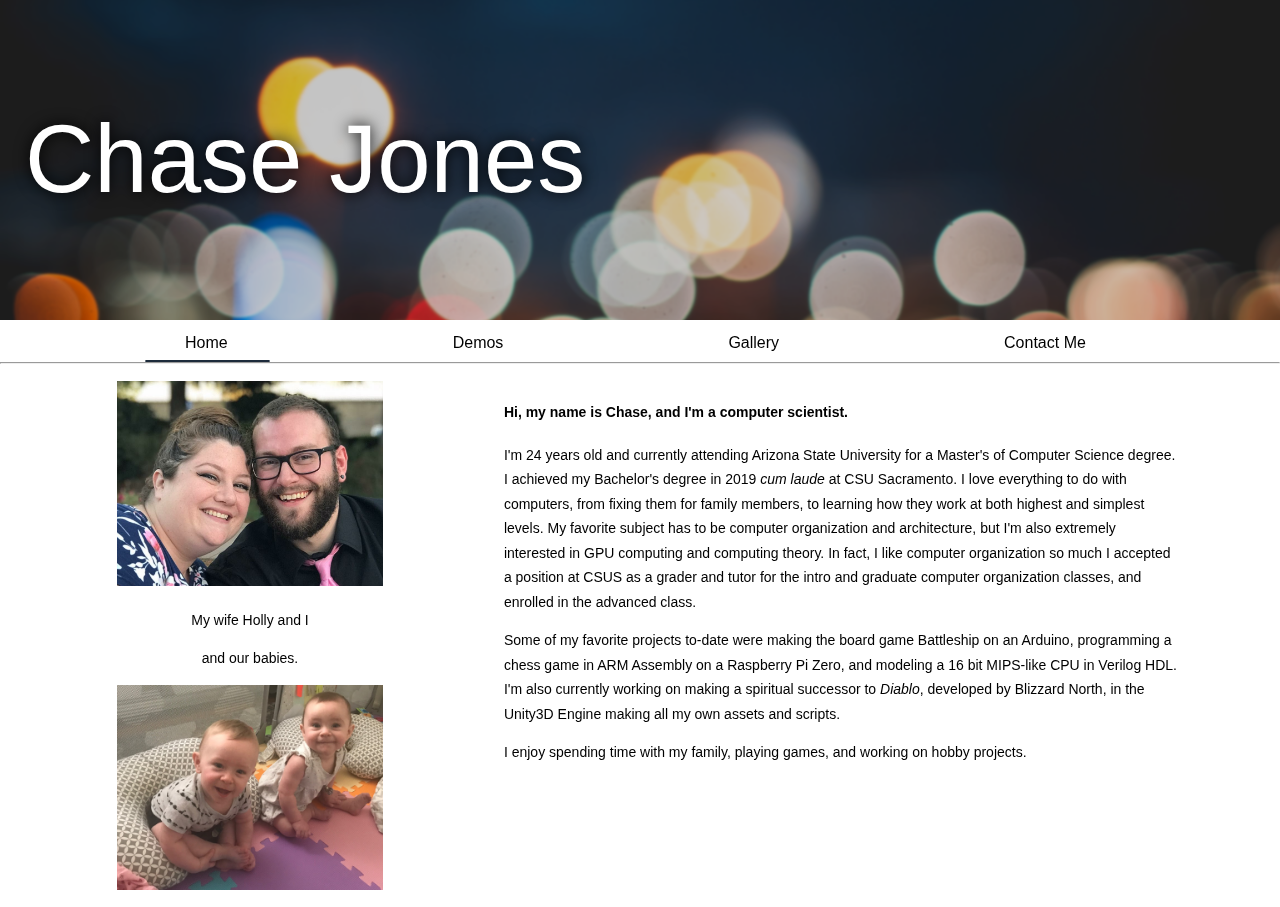
<file: index.html>
<!DOCTYPE html>
<html>
    <script src="https://code.jquery.com/jquery-3.2.1.min.js"></script>
	<script>
		function openTab(evt, contentGroup, tabGroup, tabLabel) {
            var i, tabcontent, tabs;
            // get all tabs
            tabcontent = document.getElementsByClassName(contentGroup);
            for (i = 0; i < tabcontent.length; i++) {
                tabcontent[i].style.display = "none";
            }
		  
            var newIndex, oldIndex = 0;
            tabs = document.getElementsByClassName(tabGroup);
            oldIndex = getActiveTabIndex(tabs);
            for (i = 0; i < tabs.length; i++) {
                tabs[i].className = tabs[i].className.replace(" activeTab", "");
            }
		  
            document.getElementById(tabLabel).style.display = "block";
            evt.currentTarget.className += " activeTab";
		  
            newIndex = getActiveTabIndex(tabs);
		  
            startSelectRectangleAnimation(newIndex, oldIndex, tabs);
		}
		
		function getActiveTabIndex(tabs){
            var index;
            for (var i = 0; i < tabs.length; i++) {
                if (tabs[i].className.includes("activeTab")){
                    index = i;
                    break;
                }
            }
		  
            if (index == undefined){
                index = 0;
            }
            return index;
		}
		
		function startSelectRectangleAnimation(newIndex, oldIndex, tabs){
            var id;
            var lerpSpeed = 20*(Math.max(1, Math.abs(newIndex-oldIndex) - 1));                
            var tabContainer = tabs[0].parentElement;
            var rectangle = tabContainer.lastElementChild;
            
            var destx1 = tabs[newIndex].offsetLeft - tabContainer.offsetLeft; // left
            var destx2 = destx1 + tabs[newIndex].offsetWidth; // right
            
            var sourcex1 = tabs[oldIndex].offsetLeft - tabContainer.offsetLeft;
            var sourcex2 = sourcex1 + tabs[oldIndex].offsetWidth;
            
            if (rectangle.className.includes("transitioning")){
                var _ = setTimeout(startSelectRectangleAnimation, 200, newIndex, oldIndex, tabs);
            }
            else{
                rectangle.className += " transitioning";
                id = setInterval(frame, 10);
            }
            
            function frame(){
                if (sourcex1 == destx1 && sourcex2 == destx2){
                    rectangle.className = rectangle.className.replace(" transitioning", "");
                    clearInterval(id);
                }
                else if (newIndex < oldIndex){
                    if (sourcex1 != destx1){
                        sourcex1 = Math.max(destx1, sourcex1 -= lerpSpeed);
                    }
                    else
                    {
                        sourcex2 = Math.max(destx2, sourcex2 -= lerpSpeed);
                    }
                }
                else {
                    if (sourcex2 != destx2){
                        sourcex2 = Math.min(destx2, sourcex2 += lerpSpeed);
                    }
                    else
                    {
                        sourcex1 = Math.min(destx1, sourcex1 += lerpSpeed);
                    }
                }
                
                rectangle.style.marginLeft = sourcex1 + 'px';
                rectangle.style.width = sourcex2-sourcex1 + 'px';
            }
		}
		
		function onFinishedLoad(){
			// Get the element with id="defaultOpen" and click on it
			var defaultTabs = document.getElementsByClassName("defaultTab");
			for (var i = 0; i < defaultTabs.length; i++) {
				defaultTabs[i].click();
			}
		}
	</script>
	<head>
        <link href="style.css" rel="stylesheet" type="text/css">
	</head>
	<body>
        <header>
            <div id="headerOverlay" >
                <div id="headerText">
                    <p>Chase Jones</p>
                </div>
            </div>
        </header>

        <div id="content">
            <div class="primaryTabContainer">
                
                <div class="spacer" ></div>
                
                <button class="primaryTabs defaultTab" 
                        onclick="openTab(event, 'primaryTabContent', 'primaryTabs', 'tab1')">
                    Home
                </button>
                
                <div class="spacer" ></div>
                
                <button class="primaryTabs" 
                        onclick="openTab(event, 'primaryTabContent', 'primaryTabs', 'tab2')">
                    Demos
                </button>
                
                <div class="spacer" ></div>
                
                <button class="primaryTabs" 
                        onclick="openTab(event, 'primaryTabContent', 'primaryTabs', 'tab3')">
                    Gallery
                </button>
                
                <div class="spacer" ></div>
                
                <button class="primaryTabs" 
                        onclick="openTab(event, 'primaryTabContent', 'primaryTabs', 'tab4')">
                    Contact Me
                </button>
                
                <div class="rectangle"></div>
            </div>
            
            <hr class="primaryTabHR"/>

            <div id="tab1" class="tabcontent primaryTabContent">
                <div id="pictures" style="width: 300px; text-align: center; display: inline-block;">
                    <img src="img/us.jpg" alt="My wife and I" width="266" height="205" />
                    <div id="captions" style="margin: auto;">
                        <p>My wife Holly and I</p>
                        <p>and our babies.</p>
                    </div>
                    <img src="img/babies.jpg" alt="Our babies" width="266" height="205" />
                </div>

                <div id="aboutMe" style="margin-left: 100px; width: 675px; display: inline-block; vertical-align: top;">
                    <h4>Hi, my name is Chase, and I'm a computer scientist.</h4>
                    <p>I'm 24 years old and currently attending Arizona State University for a Master's of Computer Science degree. I achieved my Bachelor's degree in 2019 <em>cum laude</em> at CSU Sacramento. I love everything to do with computers, from fixing them for family members, to learning how they work at both highest and simplest levels. My favorite subject has to be computer organization and architecture, but I'm also extremely interested in GPU computing and computing theory. In fact, I like computer organization so much I accepted a position at CSUS as a grader and tutor for the intro and graduate computer organization classes, and enrolled in the advanced class.</p>
                    
                    <p>Some of my favorite projects to-date were making the board game Battleship on an Arduino, programming a chess game in ARM Assembly on a Raspberry Pi Zero, and modeling a 16 bit MIPS-like CPU in Verilog HDL. I'm also currently working on making a spiritual successor to <em>Diablo</em>, developed by Blizzard North, in the Unity3D Engine making all my own assets and scripts.</p>
                    
                    <p>I enjoy spending time with my family, playing games, and working on hobby projects.</p>
                </div>
            </div>

            <div id="tab2" class="tabcontent primaryTabContent">
                <h3>Under construction...</h3>
                <p>This page is not yet finished.</p>
            </div>
            
            <div id="tab3" class="tabcontent primaryTabContent">
                <h3>Under construction...</h3>
                <p>This page is not yet finished.</p>
            </div>

            <div id="tab4" class="tabcontent primaryTabContent">
                <h3>Contact me!</h3>
                <p>Say 'Hi' or contact me at <a href="mailto:chasedjones88@gmail.com">chasedjones88@gmail.com</a></p>
            </div>
        </div>
	</body>
	
	<script>
		onFinishedLoad();
	</script>
</html>
</file>
<file: style.css>
html, body {
    margin: 0px;
    height: 100%;
    font-family: Lato, sans-serif;
    line-height: 1.75;
    font-size: 14px;
}

header {
    height: 320px;
    min-width: 650px;
    position: fixed;
    width: 100% !important;
    max-width: 100% !important; 
    background-color: #1d2b3b;
    background-image: url('img/banner.png');
    background-position: center; 
    background-repeat: no-repeat;
    background-size: cover;
    overflow-y: hidden;
    line-height: 1;
}

#headerOverlay {
    height: 100%;
    width: 100%;
    background-color: #0003;
}

#headerText {
    vertical-align: center;
    position: absolute;
    font-size: 96px;
    color: white;
    padding: 0 25px;
    text-shadow: #000 0 0 15px;
    margin-top: 15px;
}

#content {
    position: relative;
    width: 1280px;
    margin: auto;
}

header + #content {
    padding-top: 320px;
}

/* Style the tab */
.primaryTabContainer, .tabContainer {
  overflow: hidden;
  text-align: center;
}

/* Style the buttons inside the tab */
.primaryTabContainer button, .tabContainer button {
  background-color: inherit;
  float: left;
  border: none;
  outline: none;
  cursor: pointer;
  margin-left: 20px;
  margin-right: 20px;
  padding: 14px 40px;
  transition: 0.1s;
  font-size: 16px;
  font-weight: Semi-bold;
  margin: auto;
}

.primaryTabContainer .spacer, .tabContainer .spacer {
    float: left;
    height: 10px;
    width: 145px;
}

/* Change background color of buttons on hover */
.primaryTabContainer button:hover {
  color: #1d2b3b;
}

/* Create an active/current tablink class */
.primaryTabContainer button.activeTab {
}

.primaryTabHR {
    margin-top: -4px;
}

/* Change background color of buttons on hover */
.tabContainer button:hover {
  color: #1d2b3b;
}

/* Create an active/current tablink class */
.tabContainer button.activeTab {
}

/* Style the tab content */
.tabcontent {
  display: none;
  border-top: none;
  padding: 10px 100px;
  transition: 0.3s;
}

.rectangle {
    background: #1d2b3b;
    border-radius: 2px;
    border: 1.5px solid #1d2b3b;
    margin-top: 40px;
    position: absolute;
}

a {
    color: #1d2b3b;
}
</file>
